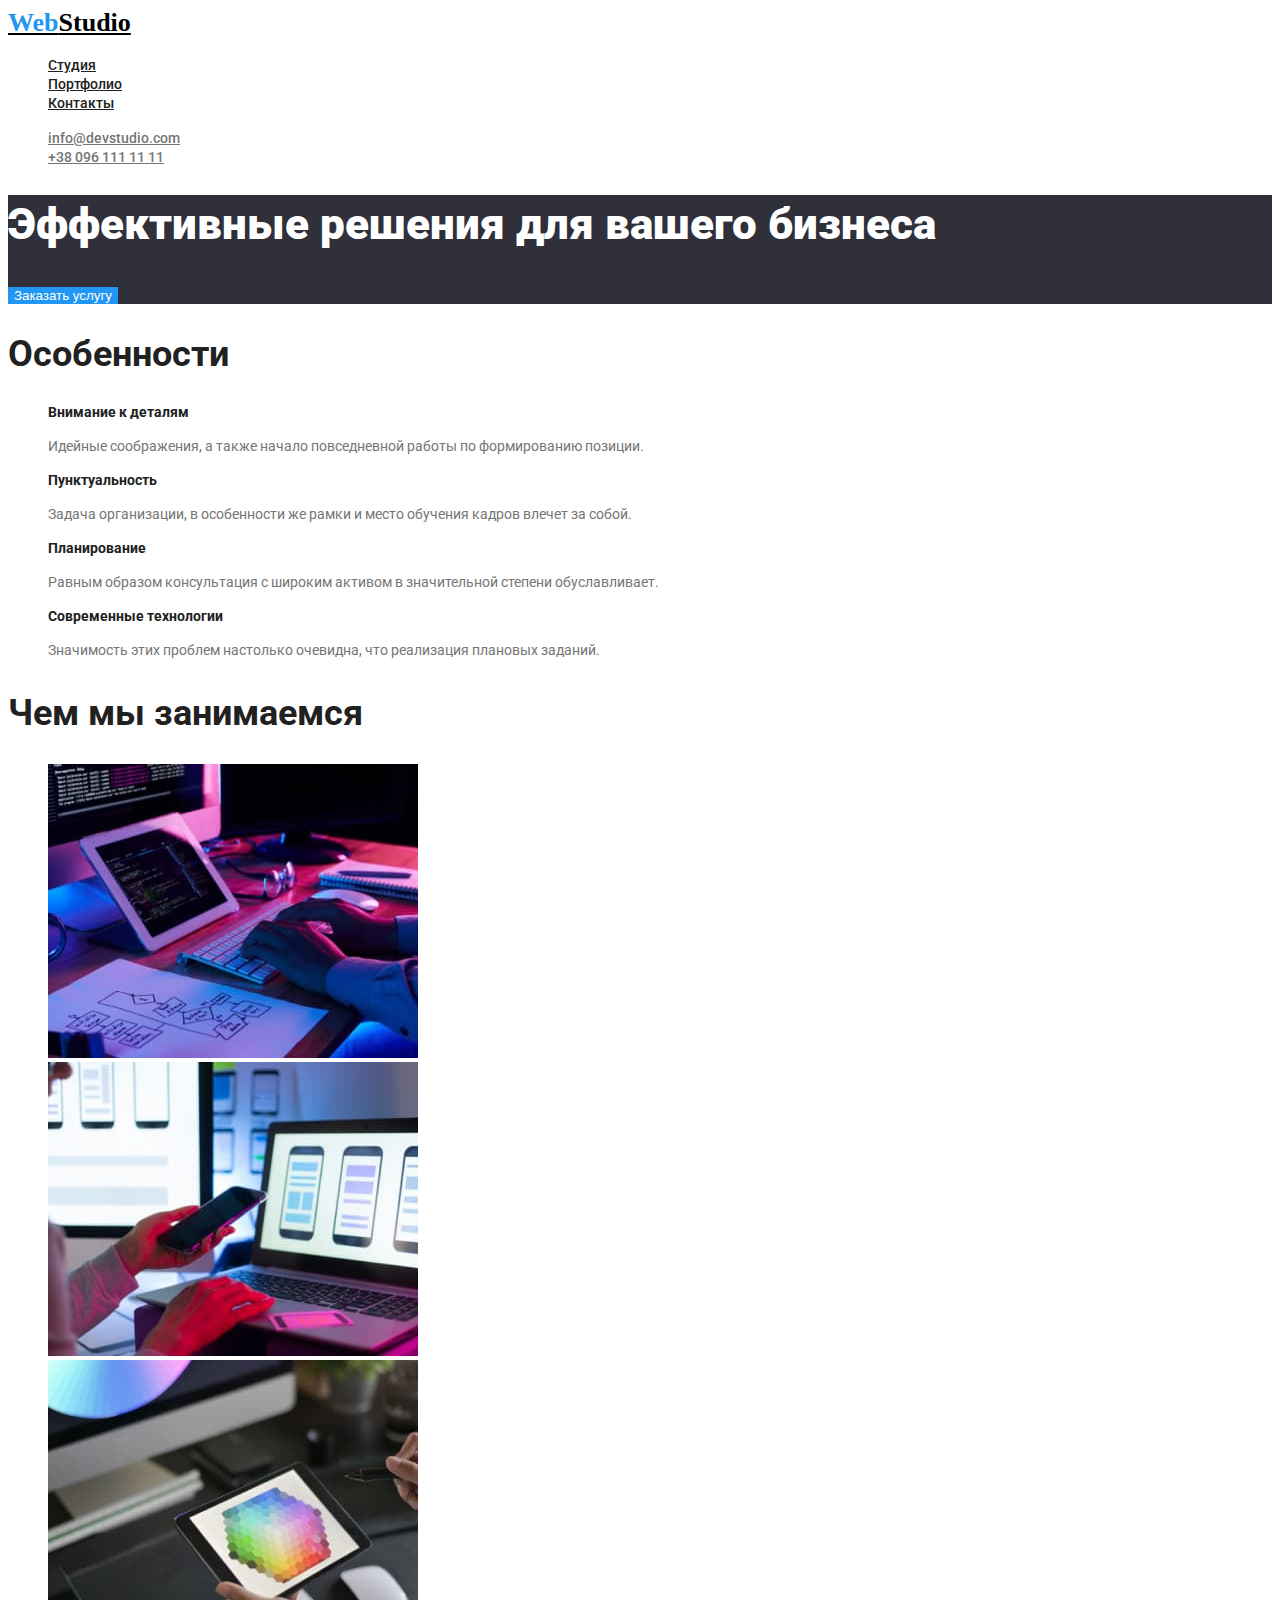
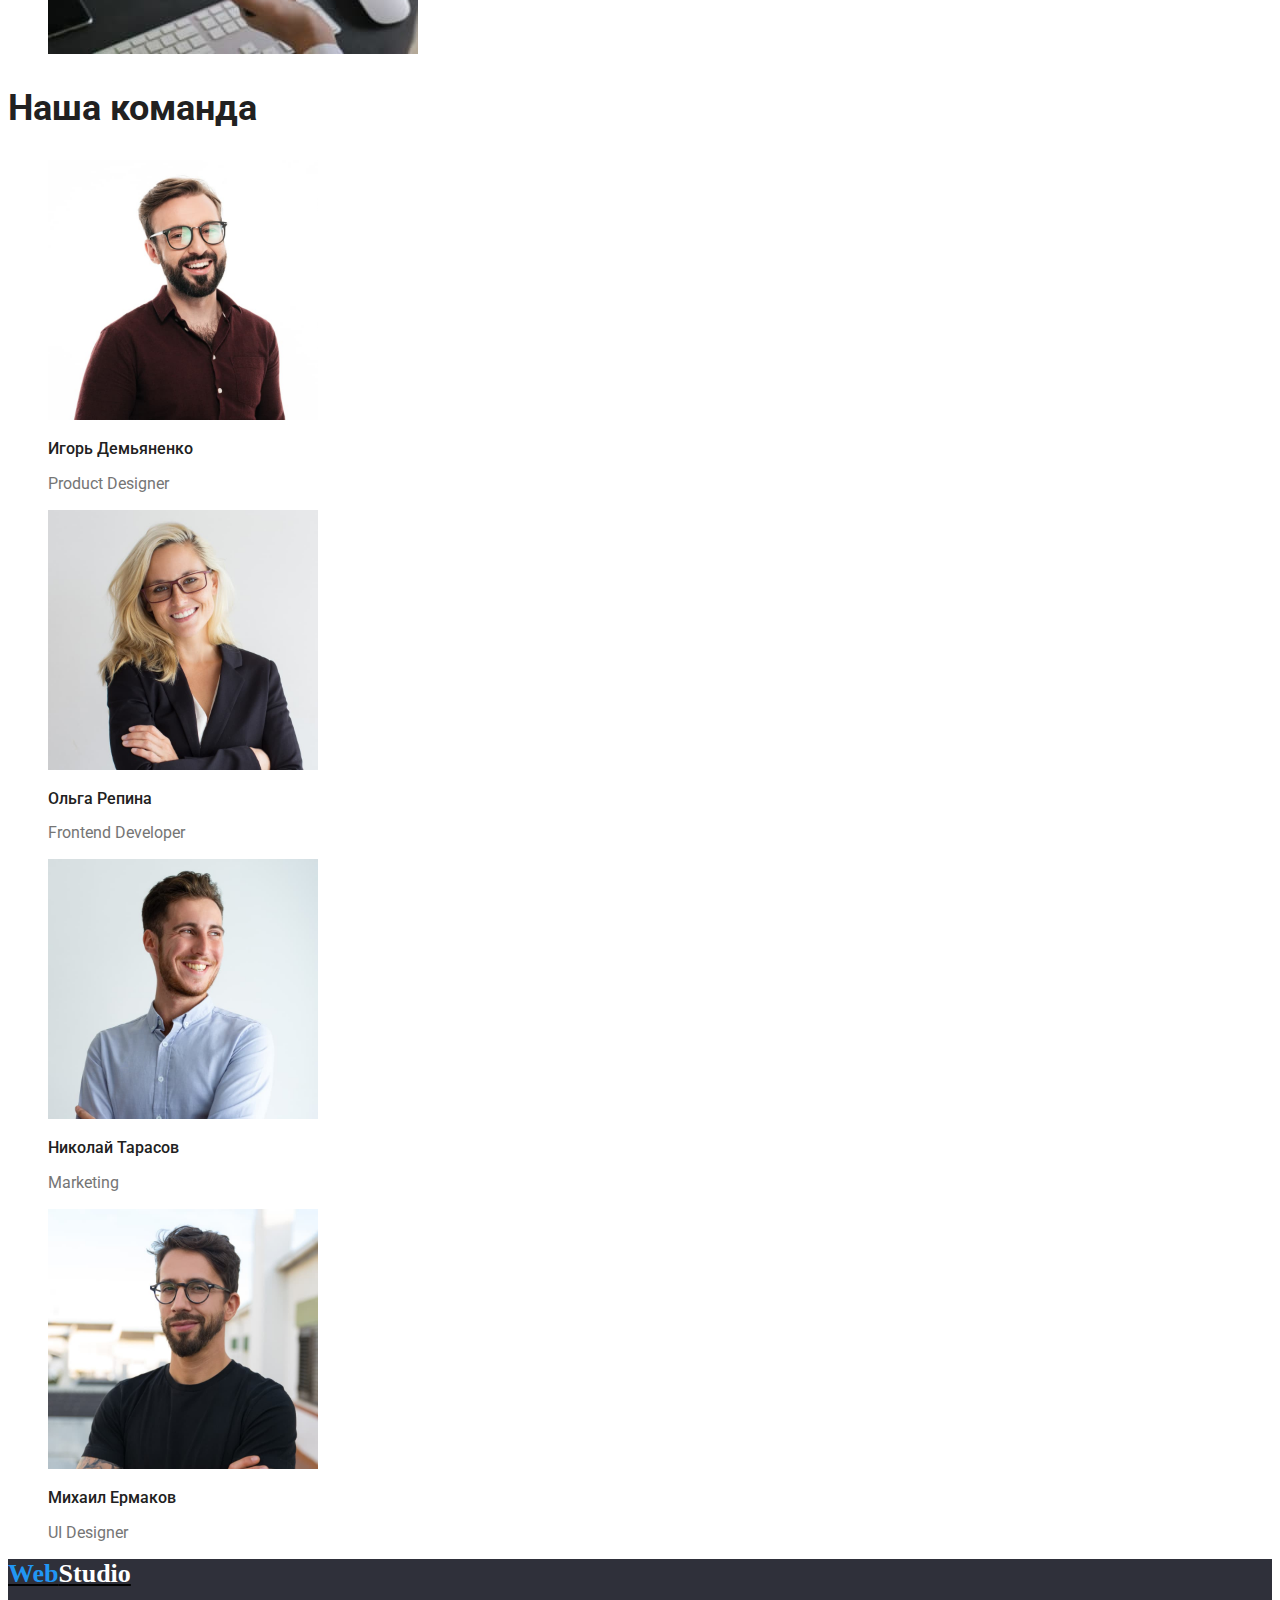
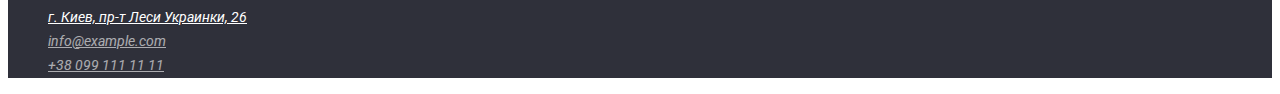
<file: index.html>
<!DOCTYPE html>
<html lang="ru">

<head>
  <meta charset="UTF-8">
  <meta http-equiv="X-UA-Compatible" content="IE=edge">
  <meta name="viewport" content="width=device-width, initial-scale=1.0">
  <title>Document</title>
  <link rel="preconnect" href="https://fonts.googleapis.com">
  <link rel="preconnect" href="https://fonts.gstatic.com" crossorigin>
  <link href="https://fonts.googleapis.com/css2?family=Raleway:wght@700&family=Roboto:wght@400;500;700;900&display=swap"
    rel="stylesheet">
  <link rel="stylesheet" href="./css/styles.css">
</head>

<body>
  <!--Шапка сайта-->
  <header class="page-header">
    <nav class="site-naw">
      <a class="logo" href="./index.html"><span class="logo-blue">Web</span>Studio</a>
      <ul class="site-naw-list">
        <li>
          <a class="site-naw-link" href="./index.html">Студия</a>
        </li>
        <li>
          <a class="site-naw-link" href="./portfolio.html">Портфолио</a>
        </li>
        <li>
          <a class="site-naw-link" href="">Контакты</a>
        </li>
      </ul>
    </nav>
    <ul class="auth-naw">
      <li>
        <a class="auth-naw-link" href="mailto:info@devstudio.com">info@devstudio.com</a>
      </li>
      <li>
        <a class="auth-naw-link" href="tel:+380961111111">+38 096 111 11 11</a>
      </li>
    </ul>

  </header>
  <!--Основной контент сайта-->
  <main>
    <!-- Герой -->
    <section class="hero">
      <h1 class="hero-title">Эффективные решения для вашего бизнеса</h1>
      <button class="button" type="button">Заказать услугу</button>
    </section>
    <!-- Особенности -->
    <section class="section">
      <h2 class="section-title">Особенности</h2>
      <ul class="features">
        <li>
          <h3 class="feature-title">Внимание к деталям</h3>
          <p class="feature-text">Идейные соображения, а также начало повседневной работы по формированию позиции.</p>
        </li>
        <li>
          <h3 class="feature-title">Пунктуальность</h3>
          <p class="feature-text">Задача организации, в особенности же рамки и место обучения кадров влечет за собой.
          </p>
        </li>
        <li>
          <h3 class="feature-title">Планирование</h3>
          <p class="feature-text">Равным образом консультация с широким активом в значительной степени обуславливает.
          </p>
        </li>
        <li>
          <h3 class="feature-title">Современные технологии</h3>
          <p class="feature-text">Значимость этих проблем настолько очевидна, что реализация плановых заданий.</p>
        </li>
      </ul>
    </section>
    <!-- Чем мы занимаемся -->
    <section class="section">
      <h2 class="section-title">Чем мы занимаемся</h2>
      <ul>
        <li><img src="./img/box1.jpg" alt="написание кода"></li>
        <li><img src="./img/box2.jpg" alt="создание мобильных приложений"></li>
        <li><img src="./img/box3.jpg" alt="работа с дизайном"></li>
      </ul>
    </section>
    <!-- Наша команда -->
    <section class="section">
      <h2 class="section-title">Наша команда</h2>
      <ul class="team-list">
        <li>
          <img width="270" src="./img/img1.jpg" alt="парень в очках с бородой в рубашкее">
          <h3 class="team-title">Игорь Демьяненко</h3>
          <p class="team-profession">Product Designer</p>
        </li>
        <li>
          <img width="270" src="./img/img2.jpg" alt="девушка в очках с длинными светлыми волосами">
          <h3 class="team-title">Ольга Репина</h3>
          <p class="team-profession">Frontend Developer</p>
        </li>
        <li>
          <img width="270" src="./img/img3.jpg" alt="парень в голубой рубашке">
          <h3 class="team-title">Николай Тарасов</h3>
          <p class="team-profession">Marketing</p>
        </li>
        <li>
          <img width="270" src="./img/img4.jpg" alt="парень в очках с бородой в футболке">
          <h3 class="team-title">Михаил Ермаков</h3>
          <p class="team-profession">UI Designer</p>
        </li>
      </ul>
    </section>
  </main>
  <!-- Подвал сайта -->
  <footer class="page-footer">
    <a class="logo" href="./index.html"><span class="logo-blue">Web</span><span class="logo-white">Studio</span> </a>
    <address class="addres">
      <ul class="addres-list">
        <li>
          <a class="addres-link"
            href="https://www.google.com/maps/place/%D0%B1%D1%83%D0%BB.+%D0%9B%D0%B5%D1%81%D0%B8+%D0%A3%D0%BA%D1%80%D0%B0%D0%B8%D0%BD%D0%BA%D0%B8,+26">г.
            Киев, пр-т Леси Украинки, 26</a>
        </li>
        <li><a class="addres-link opacity" href="mailto:info@example.com">info@example.com</a></li>
        <li><a class="addres-link opacity" href="tel:+380991111111">+38 099 111 11 11</a></li>
      </ul>
    </address>
  </footer>
</body>

</html>
</file>
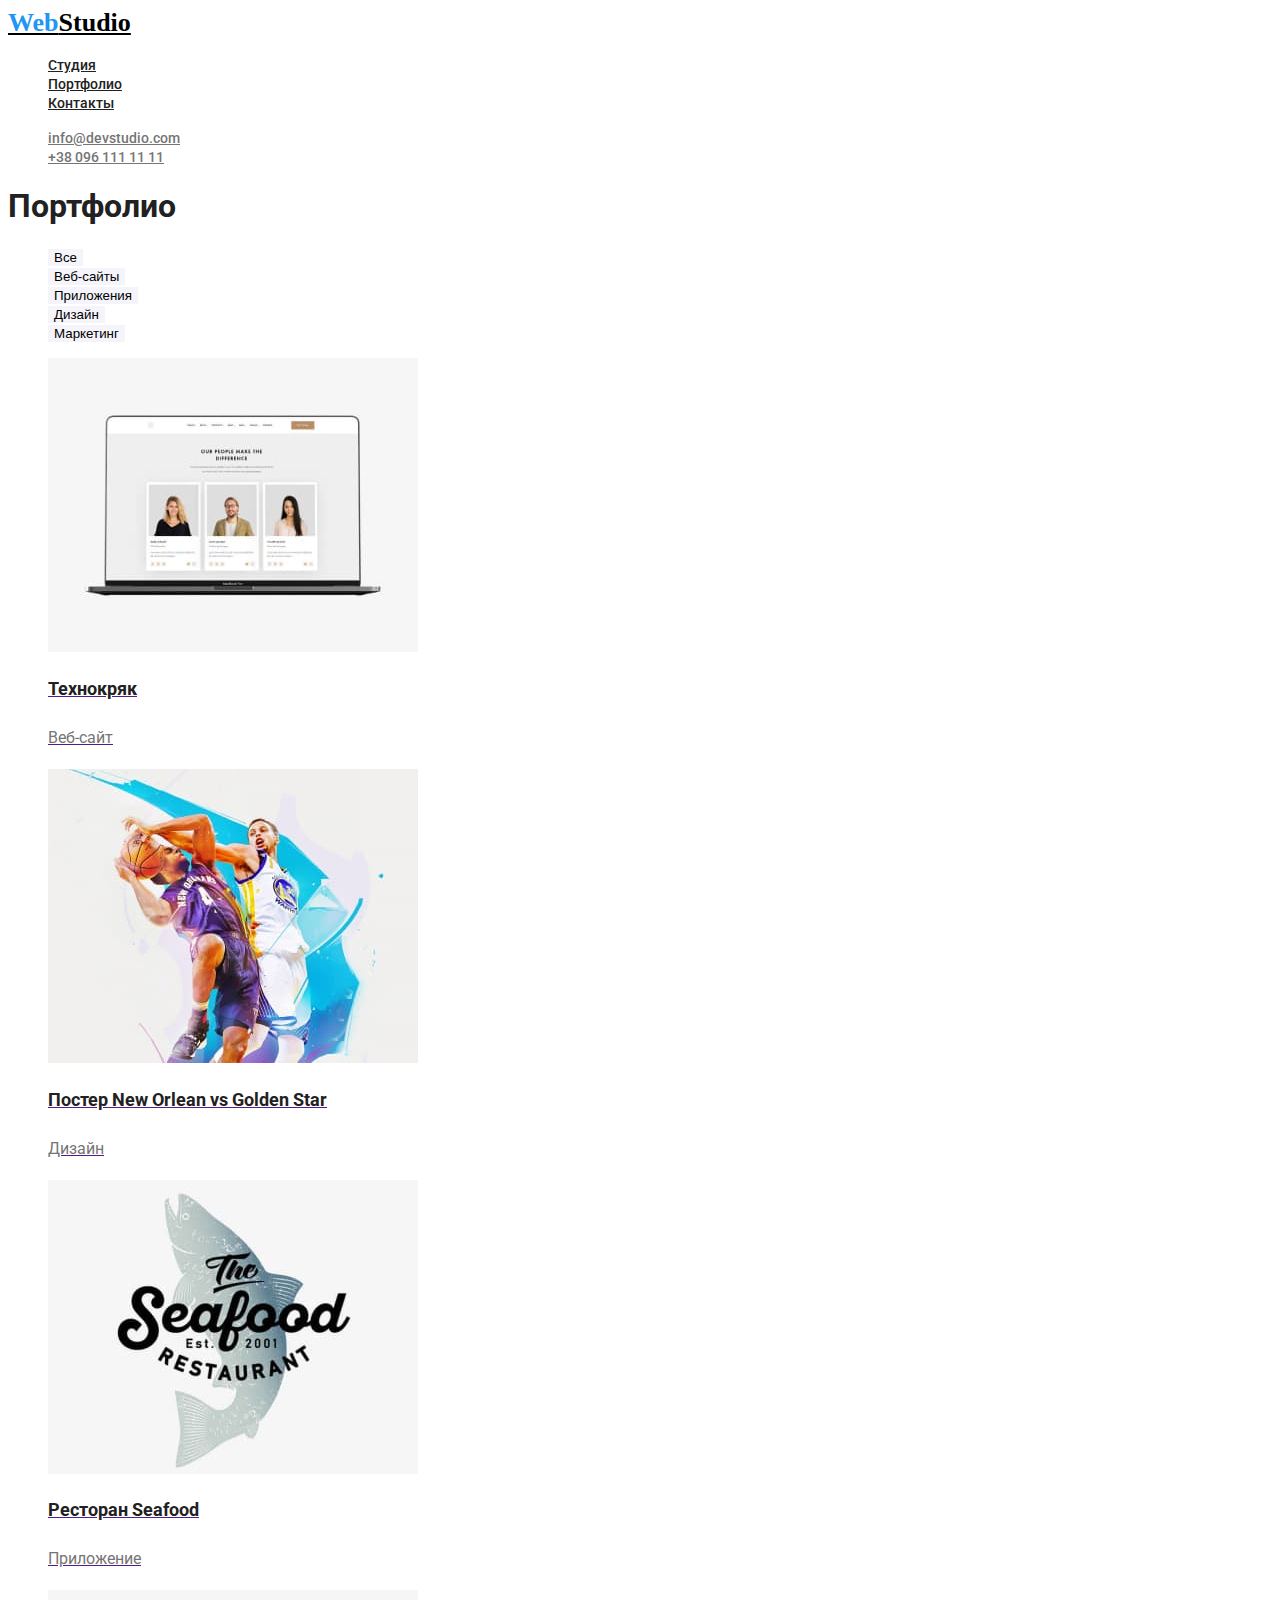
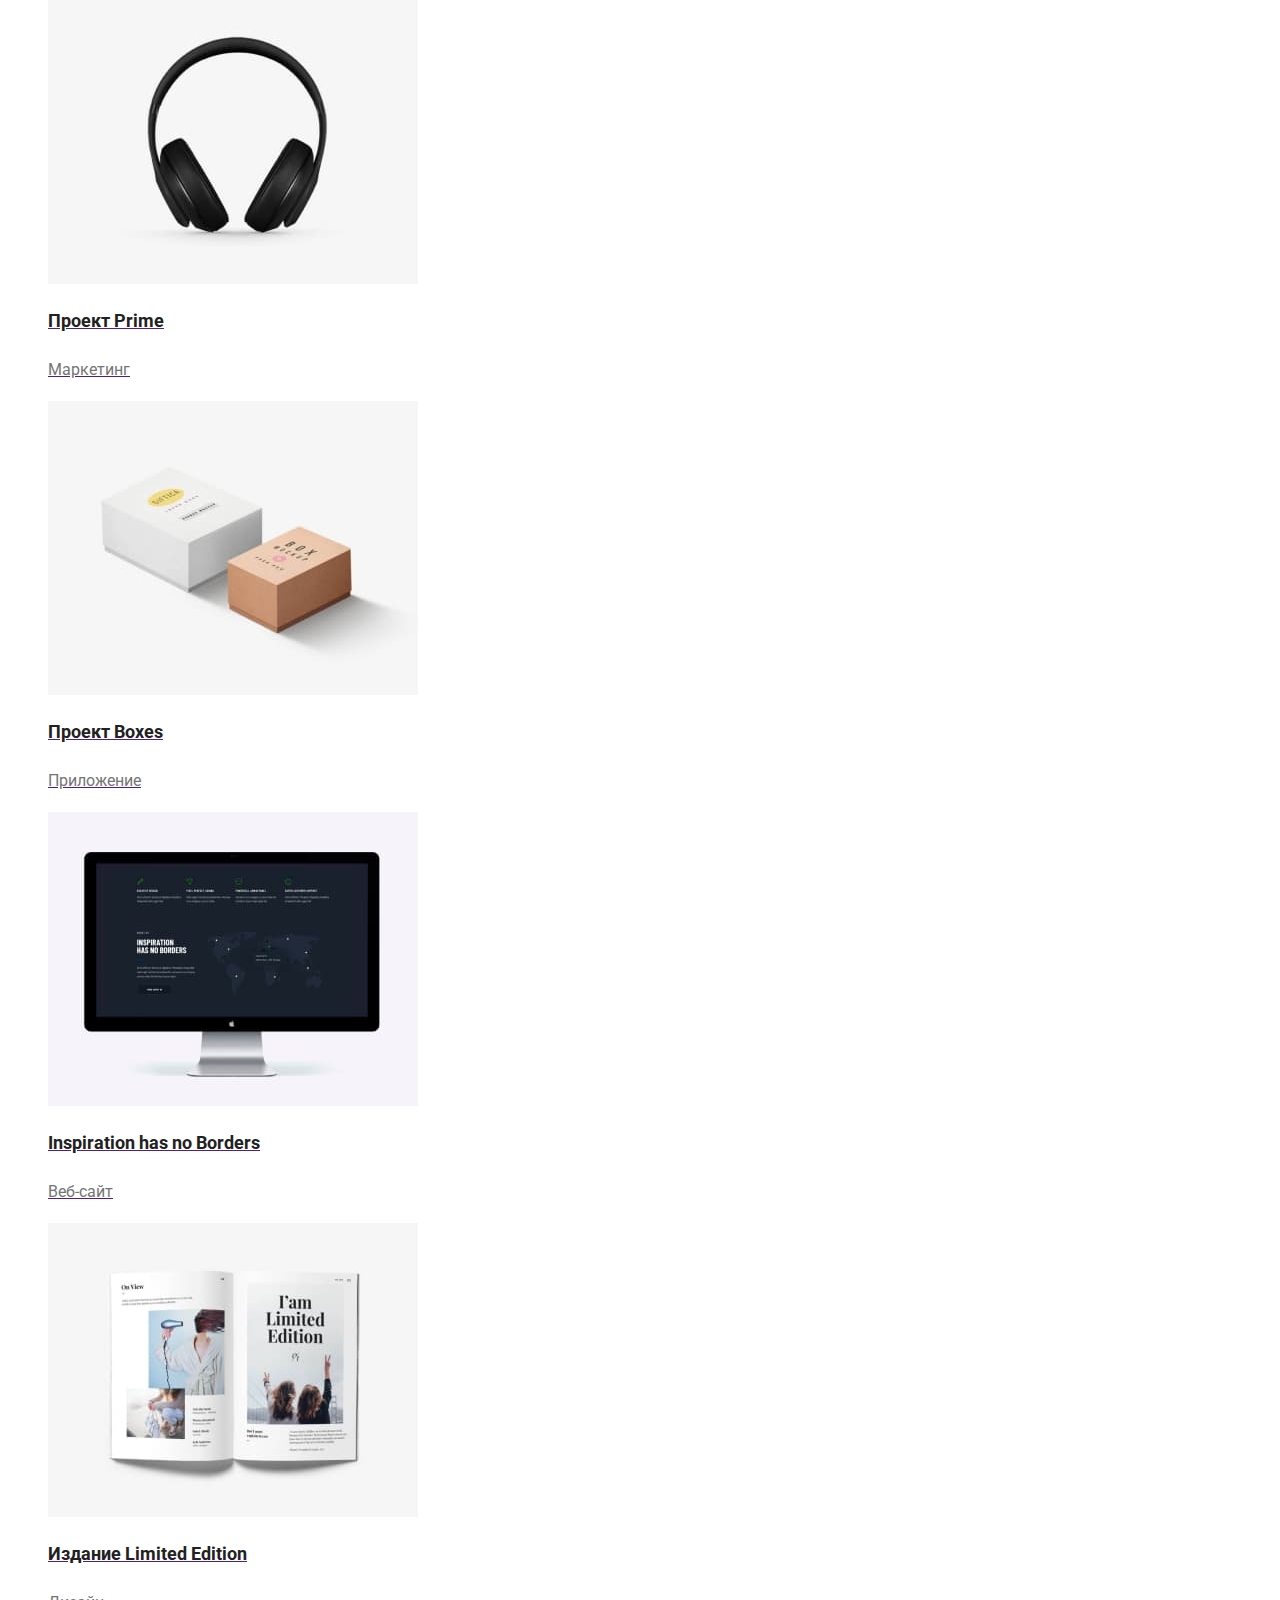
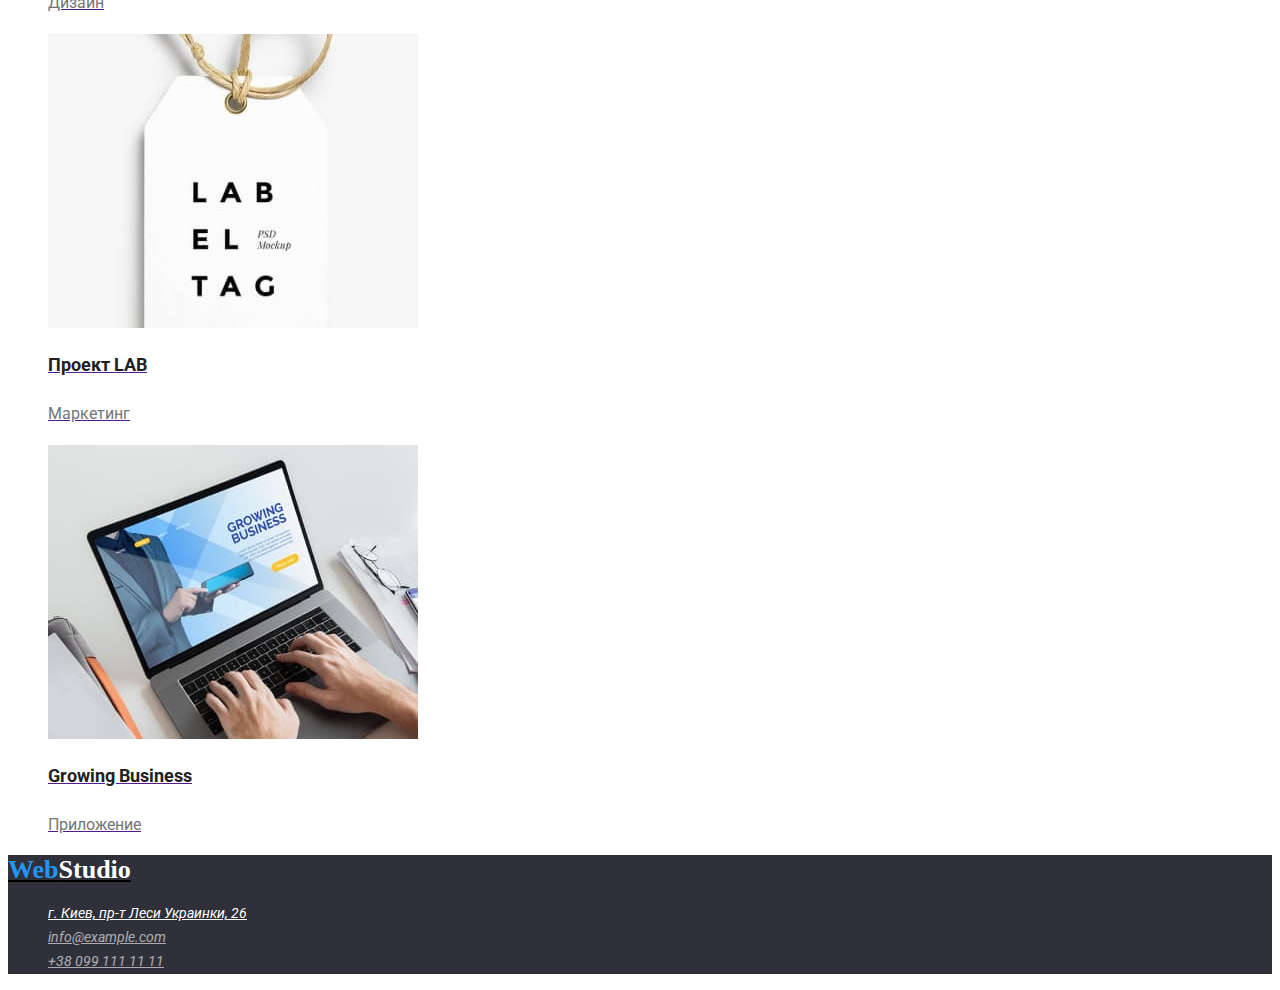
<file: portfolio.html>
<!DOCTYPE html>
<html lang="ru">

<head>
  <meta charset="UTF-8">
  <meta http-equiv="X-UA-Compatible" content="IE=edge">
  <meta name="viewport" content="width=device-width, initial-scale=1.0">
  <title>Portfolio</title>
  <link rel="preconnect" href="https://fonts.googleapis.com">
  <link rel="preconnect" href="https://fonts.gstatic.com" crossorigin>
  <link href="https://fonts.googleapis.com/css2?family=Raleway:wght@700&family=Roboto:wght@400;500;700;900&display=swap"
    rel="stylesheet">
  <link rel="stylesheet" href="./css/styles.css">
</head>

<body>
  <!-- шапка сайта -->
  <header>
    <nav class="site-naw">
      <a class="logo" href="./index.html"><span class="logo-blue">Web</span>Studio</a>
      <ul class="site-naw-list">
        <li>
          <a class="site-naw-link" href="./index.html">Студия</a>
        </li>
        <li>
          <a class="site-naw-link" href="./portfolio.html">Портфолио</a>
        </li>
        <li>
          <a class="site-naw-link" href="">Контакты</a>
        </li>
      </ul>
    </nav>
    <ul class="auth-naw">
      <li>
        <a class="auth-naw-link" href="mailto:info@devstudio.com">info@devstudio.com</a>
      </li>
      <li>
        <a class="auth-naw-link" href="tel:+380961111111">+38 096 111 11 11</a>
      </li>
    </ul>
  </header>
  <!--  Основной контент сайта -->
  <main>
    <section>
      <h1>Портфолио</h1>
      <ul class="filter">
        <li><button class="filter-button" type="button">Все</button></li>
        <li><button class="filter-button" type="button">Веб-сайты</button></li>
        <li><button class="filter-button" type="button">Приложения</button></li>
        <li><button class="filter-button" type="button">Дизайн</button></li>
        <li><button class="filter-button" type="button">Маркетинг</button></li>
      </ul>
      <ul class="work-list">
        <li>
          <a href=""><img width="370" src="./img/img.portfolio/imgp.jpg" alt="Ноутбук с изображением веб-сайта">
            <h2 class="work-list-title">Технокряк</h2>
            <p class="work-list-text">Веб-сайт</p>
          </a>
        </li>
        <li>
          <a href=""><img width="370" src="./img/img.portfolio/imgp1.jpg" alt="Два баскетболиста с мячем">
            <h2 class="work-list-title">Постер New Orlean vs Golden Star</h2>
            <p class="work-list-text">Дизайн</p>
          </a>
        </li>
        <li>
          <a href=""><img width="370" src="./img/img.portfolio/imgp2.jpg" alt="Логотип ресторана">
            <h2 class="work-list-title">Ресторан Seafood</h2>
            <p class="work-list-text">Приложение</p>
          </a>
        </li>
        <li>
          <a href=""><img width="370" src="./img/img.portfolio/imgp3.jpg" alt="Черные накладные наушники">
            <h2 class="work-list-title">Проект Prime</h2>
            <p class="work-list-text">Маркетинг</p>
          </a>
        </li>
        <li>
          <a href=""><img width="370" src="./img/img.portfolio/imgp4.jpg" alt="Две картонные коробки">
            <h2 class="work-list-title">Проект Boxes</h2>
            <p class="work-list-text">Приложение</p>
          </a>
        </li>
        <li>
          <a href=""><img width="370" src="./img/img.portfolio/imgp5.jpg" alt="Монитор компьютера">
            <h2 class="work-list-title">Inspiration has no Borders</h2>
            <p class="work-list-text">Веб-сайт</p>
          </a>
        </li>
        <li>
          <a href=""><img width="370" src="./img/img.portfolio/imgp6.jpg" alt="Открытый журнал">
            <h2 class="work-list-title">Издание Limited Edition</h2>
            <p class="work-list-text">Дизайн</p>
          </a>
        </li>
        <li>
          <a href=""><img width="370" src="./img/img.portfolio/imgp7.jpg" alt="Бирка на шнурке">
            <h2 class="work-list-title">Проект LAB</h2>
            <p class="work-list-text">Маркетинг</p>
          </a>
        </li>
        <li>
          <a href=""><img width="370" src="./img/img.portfolio/imgp8.jpg" alt="Руки мужчины на клавиатуре ноутбука">
            <h2 class="work-list-title">Growing Business</h2>
            <p class="work-list-text">Приложение</p>
          </a>
        </li>
      </ul>
    </section>
  </main>
  <!-- Подвал сайта -->
  <footer class="page-footer">
    <a class="logo" href="./index.html"><span class="logo-blue">Web</span><span class="logo-white">Studio</span> </a>
    <address class="addres">
      <ul class="addres-list">
        <li>
          <a class="addres-link"
            href="https://www.google.com/maps/place/%D0%B1%D1%83%D0%BB.+%D0%9B%D0%B5%D1%81%D0%B8+%D0%A3%D0%BA%D1%80%D0%B0%D0%B8%D0%BD%D0%BA%D0%B8,+26">г.
            Киев, пр-т Леси Украинки, 26</a>
        </li>
        <li><a class="addres-link opacity" href="mailto:info@example.com">info@example.com</a></li>
        <li><a class="addres-link opacity" href="tel:+380991111111">+38 099 111 11 11</a></li>
      </ul>
    </address>
  </footer>
</body>

</html>
</file>
<file: css/styles.css>
/* Цвет основного текста #212121 */
/* вторичный цвет текста #757575 */
/* белый #ffffff */
/* вторичный цвет фона #F5F4FA */
/* акцент  #2196F3 */
/* цвет лого #000000 */
:root {
  --primary-text-color: #212121;
  --secondary-text-color: #757575;
  --accent-color: #2196F3;
  --logo-color: #000000;
  --white-color: #ffffff;
  --hero-background-color: #2F303A;
  --secondary-background-color: #f5f4fa;
}


body {
  color: var(--primary-text-color);
  background-color: var(--white-color);
  font-family: 'Roboto', sans-serif;
}
li {
  list-style-type: none;
}

.logo {
  color: var(--logo-color);
  font-family: 'railway';
  font-weight: 700;
  font-size: 26px;
  line-height: 1.19;
}
.logo-blue {
  color: var(--accent-color);
}
.logo-white {
  color: var(--white-color);
}
/* site-naw */

.site-naw-link {
  color: var(--primary-text-color);
  font-weight: 500;
  font-size: 14px;
  line-height: 1.14;
}
.site-naw-link:hover,
.site-naw-link:focus {
  color: var(--accent-color);
}
/* auth-naw-link */

.auth-naw-link {
  color: var(--secondary-text-color);
  font-weight: 500;
  font-size: 14px;
  line-height: 1.14;
}
.auth-naw-link:hover,
.auth-naw-link:focus {
  color: var(--accent-color);
}
/* Hero */

.hero {
  background-color: var(--hero-background-color);
}
.hero-title {
  color: var(--white-color);
  font-weight: 900;
  font-size: 44px;
  line-height: 1.36;
  
}
.button {
  color: var(--white-color);
  background-color: var(--accent-color);
  border-style: none;
  cursor: pointer;
}


/* section */

.section-title {
  font-weight: 700;
  font-size: 36px;
  line-height: 1.16;
}

/* features */

.feature-title {
  font-weight: 700;
  font-size: 14px;
  line-height: 1.14;
}
.feature-text {
  color: var(--secondary-text-color);
  font-size: 14px;
  line-height: 1.71;
}
/* team */

.team-title {
  font-weight: 500;
  font-size: 16px;
  line-height: 1.18;
}
.team-profession {
  color: var(--secondary-text-color);
  font-weight: 400;
  font-size: 16px;
  line-height: 1.18;
}
/* footer */
.page-footer {
  background-color: var(--hero-background-color);
}
.addres-link {
  color: var(--white-color);
  font-weight: 400;
  font-size: 14px;
  line-height: 1.71;
}
.addres-link:hover,
.addres-link:focus {
  color: var(--accent-color);
}
.addres-link.opacity {
  opacity: 0.6;
}


/* Portfolio */
.filter-button {
  background-color: var(--secondary-background-color);
  border-style: none;
}
.filter-button:focus,
.filter-button:hover {
  color: var(--white-color);
  background-color: var(--accent-color);
  cursor: pointer;
}
.work-list-title {
  color: var(--primary-text-color);
  font-weight: 700;
  font-size: 18px;
  line-height: 2;
}
.work-list-text {
  color: var(--secondary-text-color);
  font-size: 16px;
  line-height: 1.87;
}
</file>
